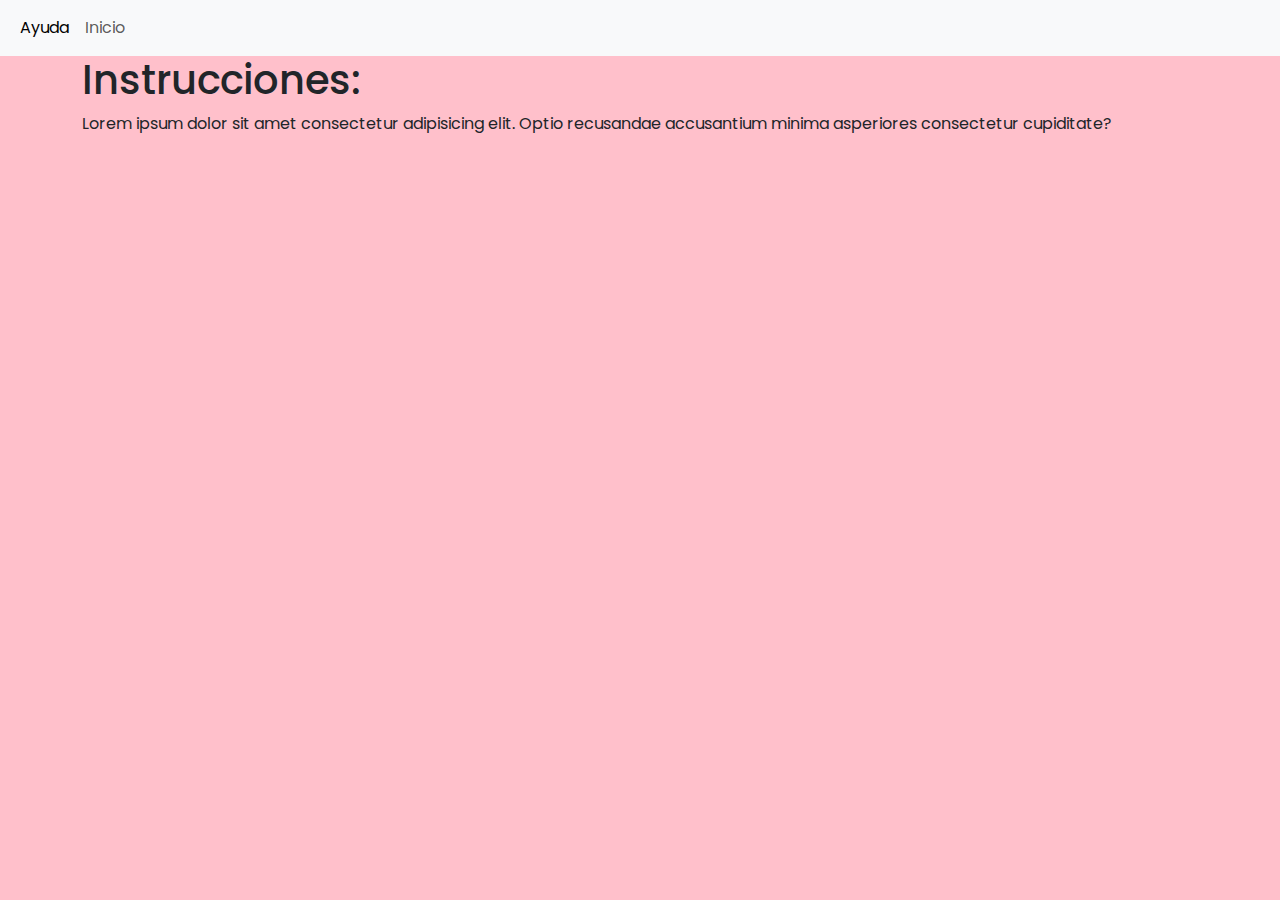
<file: help.html>
<!DOCTYPE html>
<html lang="es">
<head>
    <meta charset="UTF-8">
    <meta name="viewport" content="width=device-width, initial-scale=1.0">
    <title>Ayuda</title>

    <link href="https://cdn.jsdelivr.net/npm/bootstrap@5.3.3/dist/css/bootstrap.min.css" rel="stylesheet" integrity="sha384-QWTKZyjpPEjISv5WaRU9OFeRpok6YctnYmDr5pNlyT2bRjXh0JMhjY6hW+ALEwIH" crossorigin="anonymous">
    <link href="https://fonts.googleapis.com/css2?family=Poppins:ital,wght@0,100;0,200;0,300;0,400;0,500;0,600;0,700;0,800;0,900;1,100;1,200;1,300;1,400;1,500;1,600;1,700;1,800;1,900&display=swap" rel="stylesheet">
    <link href="./css/styles.css" rel="stylesheet">

</head>
<body>

    <nav class="navbar navbar-expand-lg bg-body-tertiary">
        <div class="container-fluid">
          <div class="collapse navbar-collapse" id="navbarSupportedContent">
            <ul class="navbar-nav me-auto mb-2 mb-lg-0">
              <li class="nav-item">
                <a class="nav-link active" aria-current="page" href="./help.html">Ayuda</a>
              </li>
              <li class="nav-item">
                <a class="nav-link" href="./index.html">Inicio</a>
              </li>
          </div>
        </div>
      </nav>

    <main class="container">

      <h1>Instrucciones:</h1>
      <p>Lorem ipsum dolor sit amet consectetur adipisicing elit. Optio recusandae accusantium minima asperiores consectetur cupiditate?</p>

    </main>

    <script src="https://cdn.jsdelivr.net/npm/bootstrap@5.3.3/dist/js/bootstrap.bundle.min.js" integrity="sha384-YvpcrYf0tY3lHB60NNkmXc5s9fDVZLESaAA55NDzOxhy9GkcIdslK1eN7N6jIeHz" crossorigin="anonymous"></script>
</body>
</html>
</file>
<file: css/styles.css>
body{
    font-family: 'Poppins', sans-serif;
    background-color: pink;
    h2, h3{
    color: white;
    text-align: center;
    }
}

.nav-link:hover{
    color: pink;
}

.buttons{
    display: flex;
    justify-content: center;
    padding-block: 20px;
    gap: 15px;
}

.game-container{
    display: flex;
    justify-content: space-around;
    img {
        width: 25%;
        height: auto;
    }
}
</file>
